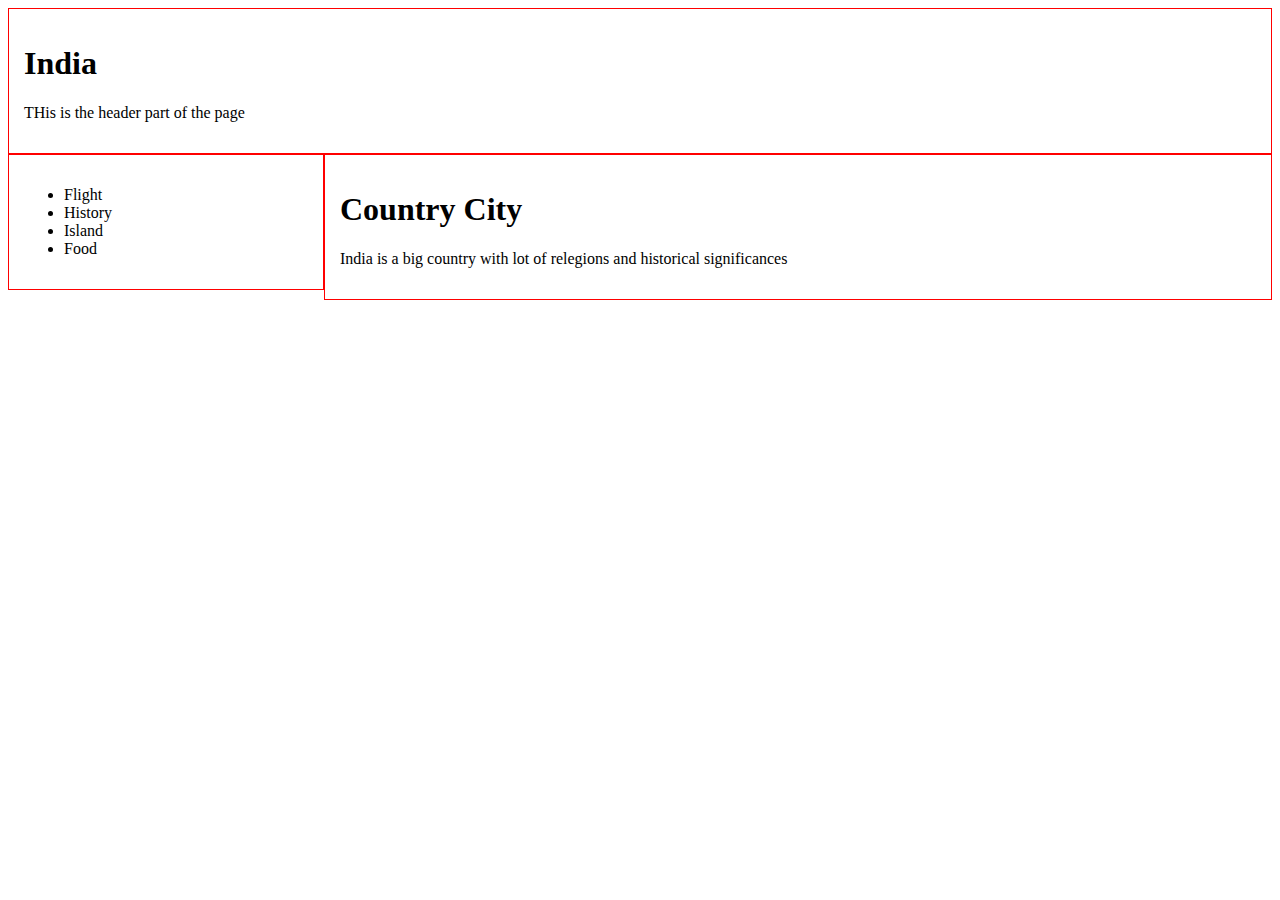
<file: css-grid/index.html>
<!DOCTYPE html>
<html>
<head>
<link rel="stylesheet" href="style.css">
</head>
<body>

<div class="header">
  <h1>India</h1>
  <p>THis is the header part of the page</p>
</div>

<div class="menu">
  <ul>
    <li>Flight</li>
    <li>History</li>
    <li>Island</li>
    <li>Food</li>
  </ul>
</div>

<div class="main">
  <h1>Country City</h1>
  <p>India is a big country with lot of relegions and historical significances</p>
</div>

</body>
</html>
</file>
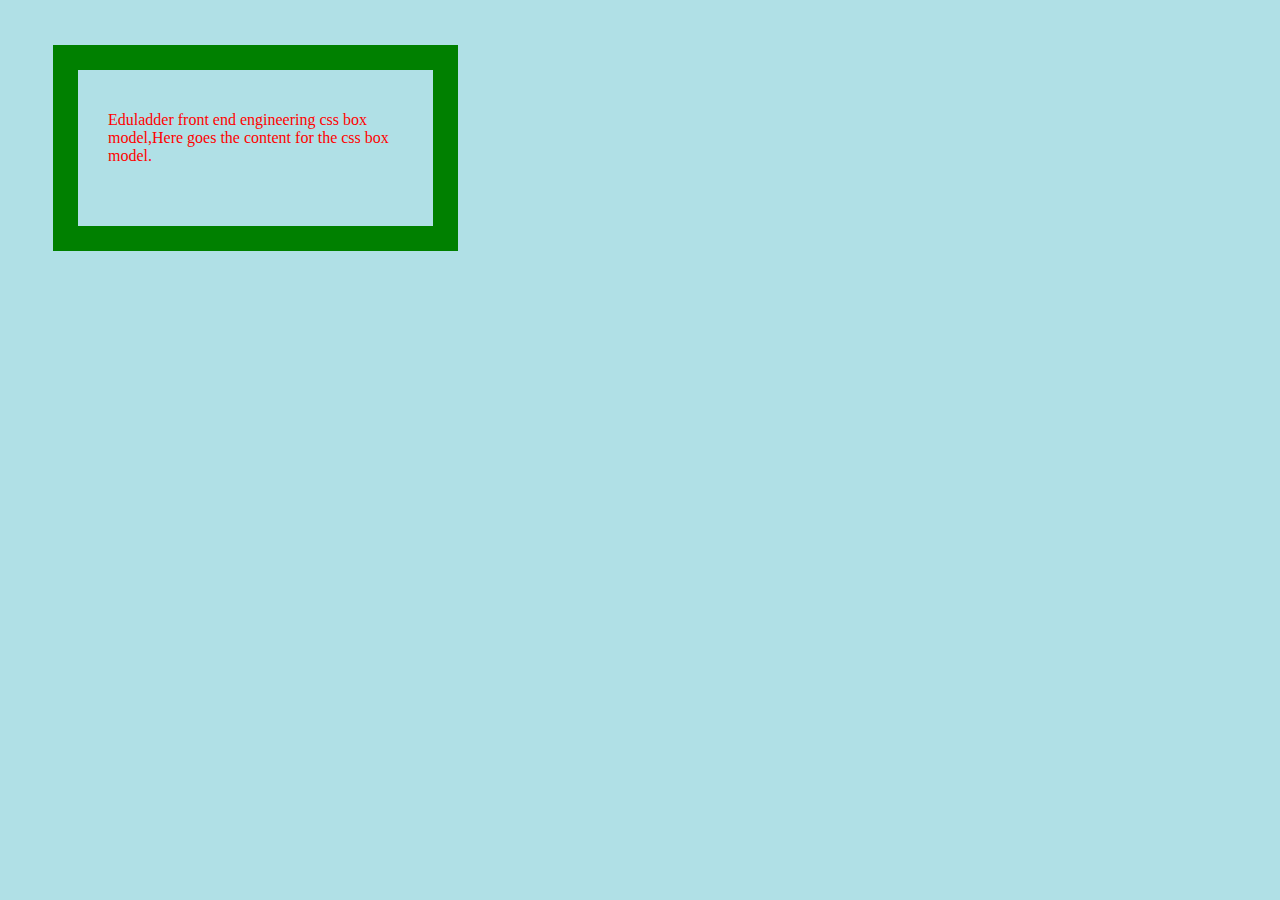
<file: boxmodel.html>
<!DOCTYPE html>
<html>
<head>

<style>
body {background-color: powderblue;}
p    {color: red;}
div {
    width: 300px;
    border: 25px solid green;
    padding: 25px;
    margin: 45px;
    margin-right:20px;
    padding-bottom:45px;
    padding-left: 30px;
}
</style>
</head>
<body>
  <div>
      <p>Eduladder front end engineering css box model,Here goes the content for the css box model.</p>
  </div>
</body>
</html>
</file>
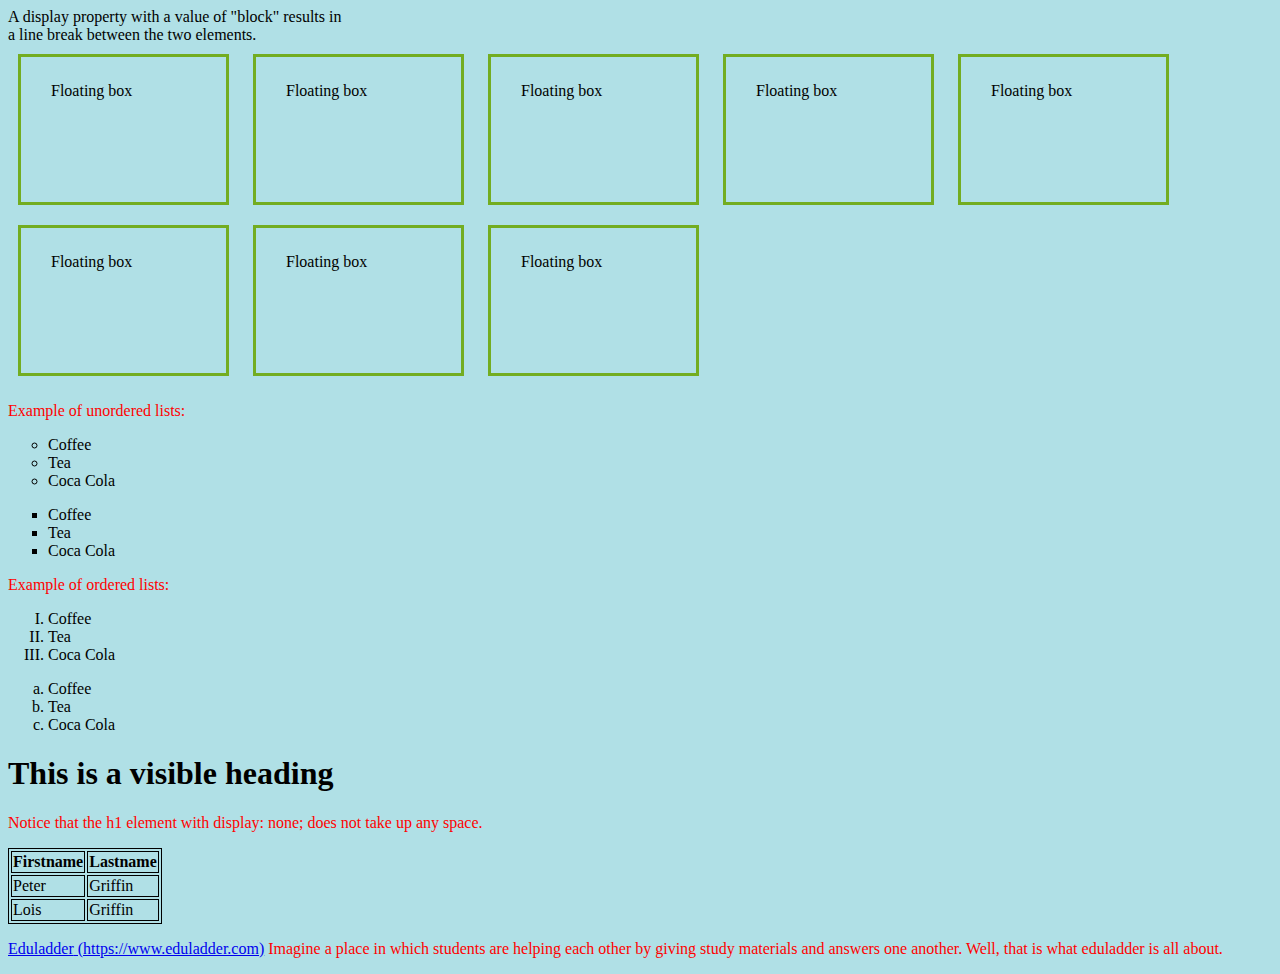
<file: vfm-display/vfm-display.html>
<!DOCTYPE html>
<html>
<head>
<link rel="stylesheet" href="style.css">
</head>
<body>
<!-- ------------------Usage of bloack-------------- !-->
<span>A display property with a value of "block" results in</span>
<span>a line break between the two elements.</span>
<!-- ------------------Ends here-------------- !-->
<!-- ------------------Usage of inline bloack-------------- !-->
<div class="floating-box">Floating box</div>
<div class="floating-box">Floating box</div>
<div class="floating-box">Floating box</div>
<div class="floating-box">Floating box</div>
<div class="floating-box">Floating box</div>
<div class="floating-box">Floating box</div>
<div class="floating-box">Floating box</div>
<div class="floating-box">Floating box</div>
<!-- ------------------Ends here-------------- !-->
<!-- ------------------List with css starts here-------------- !-->
<p>Example of unordered lists:</p>
<ul class="a">
  <li>Coffee</li>
  <li>Tea</li>
  <li>Coca Cola</li>
</ul>

<ul class="b">
  <li>Coffee</li>
  <li>Tea</li>
  <li>Coca Cola</li>
</ul>

<p>Example of ordered lists:</p>
<ol class="c">
  <li>Coffee</li>
  <li>Tea</li>
  <li>Coca Cola</li>
</ol>

<ol class="d">
  <li>Coffee</li>
  <li>Tea</li>
  <li>Coca Cola</li>
</ol>
<!-- ------------------Ends here-------------- !-->
<!-- ------------------Hidden property of css-------------- !-->
<h1>This is a visible heading</h1>
<h1 class="hidden">This is a hidden heading</h1>
<p>Notice that the h1 element with display: none; does not take up any space.</p>
<!-- ------------------Ends here-------------- !-->
<!-- ------------------Table styling using table-------------- !-->
<table>
  <tr>
    <th>Firstname</th>
    <th>Lastname</th>
  </tr>
  <tr>
    <td>Peter</td>
    <td>Griffin</td>
  </tr>
  <tr>
    <td>Lois</td>
    <td>Griffin</td>
  </tr>
</table>
<!-- ------------------Ends here-------------- !-->
<p><a href="https://www.eduladder.com">Eduladder</a> Imagine a place in which students are helping each other by giving study materials and answers one another.
Well, that is what eduladder is all about.</p>

</body>
</html>
</file>
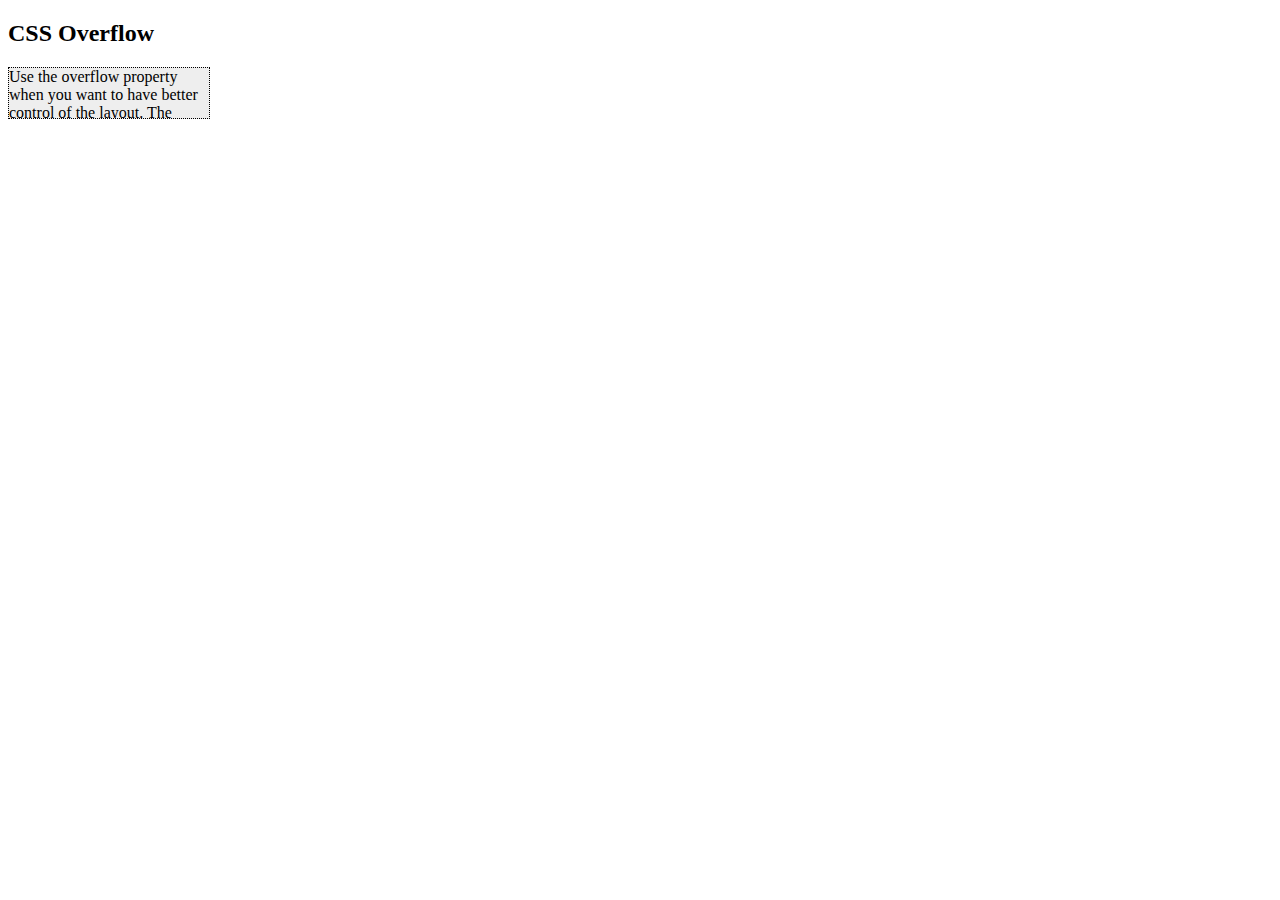
<file: vis/overflow.html>
<!DOCTYPE html>
<html>
<head>
<style>
div {
    background-color: #eee;
    width: 200px;
    height: 50px;
    border: 1px dotted black;
    overflow: hidden;
}
</style>
</head>
<body>

<h2>CSS Overflow</h2>

<div>Use the overflow property when you want to have better control of the layout. The overflow property specifies what happens if content overflows an element's box.</div>

</body>
</html>
</file>
<file: css-grid/style.css>
* {
    box-sizing: border-box;
}
.header {
    border: 1px solid red;
    padding: 15px;
}
.menu {
    width: 25%;
    float: left;
    padding: 15px;
    border: 1px solid red;
}
.main {
    width: 75%;
    float: right;
    padding: 15px;
    border: 1px solid red;
}
</file>
<file: vfm-display/style.css>
body {background-color: powderblue;}
p    {color: red;}
div {
    width: 300px;
    border: 25px solid green;
    padding: 25px;
    margin: 45px;
    margin-right:20px;
    padding-bottom:45px;
    padding-left: 30px;
}
/*Using block to span*/
span {
   display: block;
}
/*Using inline-bloack */
.floating-box {
    display: inline-block;
    width: 150px;
    height: 75px;
    margin: 10px;
    border: 3px solid #73AD21;
}

/*Using lists in css*/
ul.a {
    list-style-type: circle;
}
ul.b {
    list-style-type: square;
}
ol.c {
    list-style-type: upper-roman;
}
ol.d {
    list-style-type: lower-alpha;
}
/*Using hidden property on css*/
h1.hidden {
    display: none;
}
/*Styling table using css */
table, th, td {
    border: 1px solid black;
}

/*content property in css*/
a:after {
    content: " (" attr(href) ")";
}
</file>
